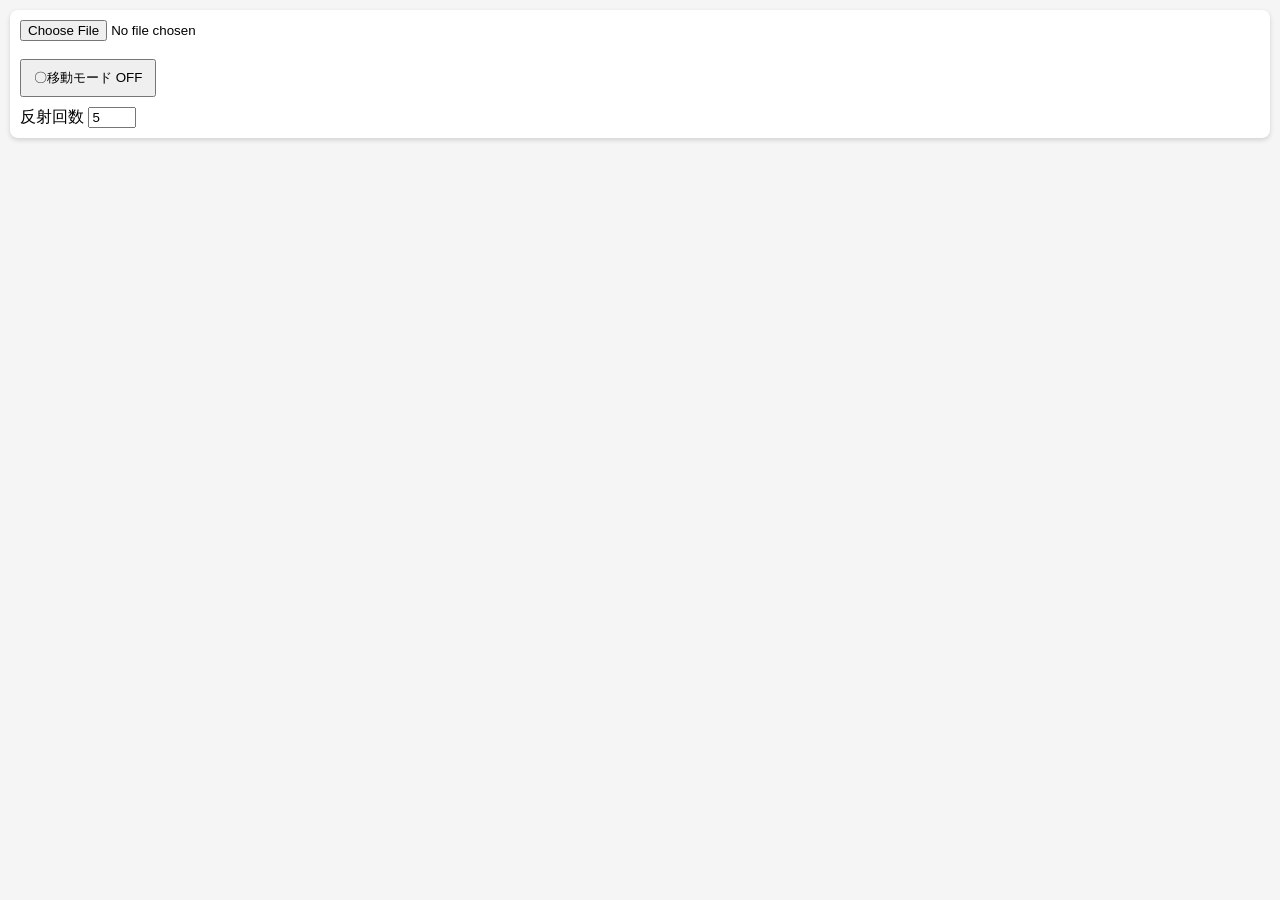
<file: index.html>
<!DOCTYPE html>
<html lang="ja">
<head>
<meta charset="UTF-8">
<meta name="viewport" content="width=device-width, initial-scale=1.0">

<title>モンストガイドシミュレーター</title>

<style>
body{
    margin:0;
    padding:10px;
    font-family:sans-serif;
    background:#f5f5f5;
}

.controls{
    position:sticky;
    top:0;
    z-index:1000;
    background:white;
    padding:10px;
    border-radius:8px;
    box-shadow:0 2px 5px rgba(0,0,0,.15);
}

button{
    padding:8px 12px;
    margin-top:8px;
}

#viewer{
    position:relative;
    display:inline-block;
    margin-top:10px;
}

#stageImage{
    display:block;
    max-width:100%;
}

#guideCanvas{
    position:absolute;
    top:0;
    left:0;
}

.row{
    margin-top:10px;
}
</style>
</head>

<body>

<div class="controls">

<input type="file" id="imageInput">

<div class="row">
<button id="moveBtn">
〇移動モード OFF
</button>
</div>

<div class="row">
反射回数
<input type="number"
       id="bounce"
       value="5"
       min="1"
       max="50">
</div>

</div>

<div id="viewer">

<img id="stageImage">

<canvas id="guideCanvas"></canvas>

</div>

<script>

/* =====================
   調整用設定
===================== */

const CONFIG = {

    field:{
        left:18,
        rightMargin:18,
        top:205,
        bottomMargin:235
    },

    ball:{
        radius:28,
        strokeWidth:4
    },

    guide:{
        color:"#00ff00",
        width:4
    },

    border:{
        color:"rgba(0,0,0,0.25)",
        width:1
    }

};

/* =====================
   初期化
===================== */

const img =
document.getElementById("stageImage");

const canvas =
document.getElementById("guideCanvas");

const ctx =
canvas.getContext("2d");

const bounceInput =
document.getElementById("bounce");

const moveBtn =
document.getElementById("moveBtn");

let moveMode=false;
let draggingBall=false;

let aiming=false;

let aimX=0;
let aimY=0;

const ball={
    x:300,
    y:500
};

/* =====================
   ボタン
===================== */

moveBtn.onclick=()=>{

    moveMode=!moveMode;

    moveBtn.textContent=
    moveMode
    ? "〇移動モード ON"
    : "〇移動モード OFF";

};

/* =====================
   画像読込
===================== */

document
.getElementById("imageInput")
.addEventListener(
"change",
e=>{

    const file=e.target.files[0];

    if(!file) return;

    img.onload=()=>{

        canvas.width =
        img.clientWidth;

        canvas.height =
        img.clientHeight;

        ball.x =
        canvas.width/2;

        ball.y =
        canvas.height*0.8;

        draw();

    };

    img.src =
    URL.createObjectURL(file);

}
);

/* =====================
   描画
===================== */

function draw(){

    ctx.clearRect(
        0,
        0,
        canvas.width,
        canvas.height
    );

    drawFieldBorder();

    if(aiming){

        drawTrajectory();
        drawPullLine();

    }

    drawBall();

}

function drawFieldBorder(){

    const left=
    CONFIG.field.left;

    const right=
    canvas.width-
    CONFIG.field.rightMargin;

    const top=
    CONFIG.field.top;

    const bottom=
    canvas.height-
    CONFIG.field.bottomMargin;

    ctx.beginPath();

    ctx.rect(
        left,
        top,
        right-left,
        bottom-top
    );

    ctx.strokeStyle=
    CONFIG.border.color;

    ctx.lineWidth=
    CONFIG.border.width;

    ctx.stroke();
}

function drawBall(){

    ctx.beginPath();

    ctx.arc(
        ball.x,
        ball.y,
        CONFIG.ball.radius,
        0,
        Math.PI*2
    );

    ctx.strokeStyle="red";

    ctx.lineWidth=
    CONFIG.ball.strokeWidth;

    ctx.stroke();
}

function drawPullLine(){

    ctx.beginPath();

    ctx.moveTo(
        ball.x,
        ball.y
    );

    ctx.lineTo(
        aimX,
        aimY
    );

    ctx.strokeStyle="red";
    ctx.lineWidth=2;
    ctx.stroke();
}

function drawTrajectory(){

    const bounce =
    Number(
        bounceInput.value
    );

    const left=
    CONFIG.field.left;

    const right=
    canvas.width-
    CONFIG.field.rightMargin;

    const top=
    CONFIG.field.top;

    const bottom=
    canvas.height-
    CONFIG.field.bottomMargin;

    /* 引っ張った方向の反対へ飛ぶ */

    const angle =
    Math.atan2(
        ball.y-aimY,
        ball.x-aimX
    );

    let dx =
    Math.cos(angle);

    let dy =
    Math.sin(angle);

    let x=ball.x;
    let y=ball.y;

    ctx.beginPath();
    ctx.moveTo(x,y);

    for(
        let i=0;
        i<bounce;
        i++
    ){

        let tx =
        dx > 0
        ?
        (right-x)/dx
        :
        (left-x)/dx;

        let ty =
        dy > 0
        ?
        (bottom-y)/dy
        :
        (top-y)/dy;

        let t =
        Math.min(
            Math.abs(tx),
            Math.abs(ty)
        );

        x += dx*t;
        y += dy*t;

        ctx.lineTo(
            x,
            y
        );

        if(
            Math.abs(tx)
            <
            Math.abs(ty)
        ){
            dx *= -1;
        }
        else{
            dy *= -1;
        }

    }

    ctx.strokeStyle=
    CONFIG.guide.color;

    ctx.lineWidth=
    CONFIG.guide.width;

    ctx.stroke();
}

/* =====================
   タッチ操作
===================== */

function getPos(e){

    const rect =
    canvas.getBoundingClientRect();

    const touch =
    e.touches[0];

    return{

        x:
        touch.clientX
        -rect.left,

        y:
        touch.clientY
        -rect.top

    };

}

canvas.addEventListener(
"touchstart",
e=>{

    const p =
    getPos(e);

    const d =
    Math.hypot(
        p.x-ball.x,
        p.y-ball.y
    );

    if(moveMode){

        if(
            d <
            CONFIG.ball.radius + 25
        ){

            draggingBall=true;
            e.preventDefault();

        }

        return;
    }

    aiming=true;

    aimX=p.x;
    aimY=p.y;

    draw();

},
{passive:false}
);

canvas.addEventListener(
"touchmove",
e=>{

    const p =
    getPos(e);

    if(moveMode){

        if(!draggingBall)
            return;

        ball.x=p.x;
        ball.y=p.y;

        draw();

        e.preventDefault();
        return;
    }

    if(!aiming)
        return;

    aimX=p.x;
    aimY=p.y;

    draw();

    e.preventDefault();

},
{passive:false}
);

canvas.addEventListener(
"touchend",
()=>{

    draggingBall=false;

});

bounceInput.addEventListener(
"input",
draw
);

window.addEventListener(
"resize",
()=>{

    if(!img.src)
        return;

    canvas.width =
    img.clientWidth;

    canvas.height =
    img.clientHeight;

    draw();

}
);

</script>

</body>
</html>
</file>
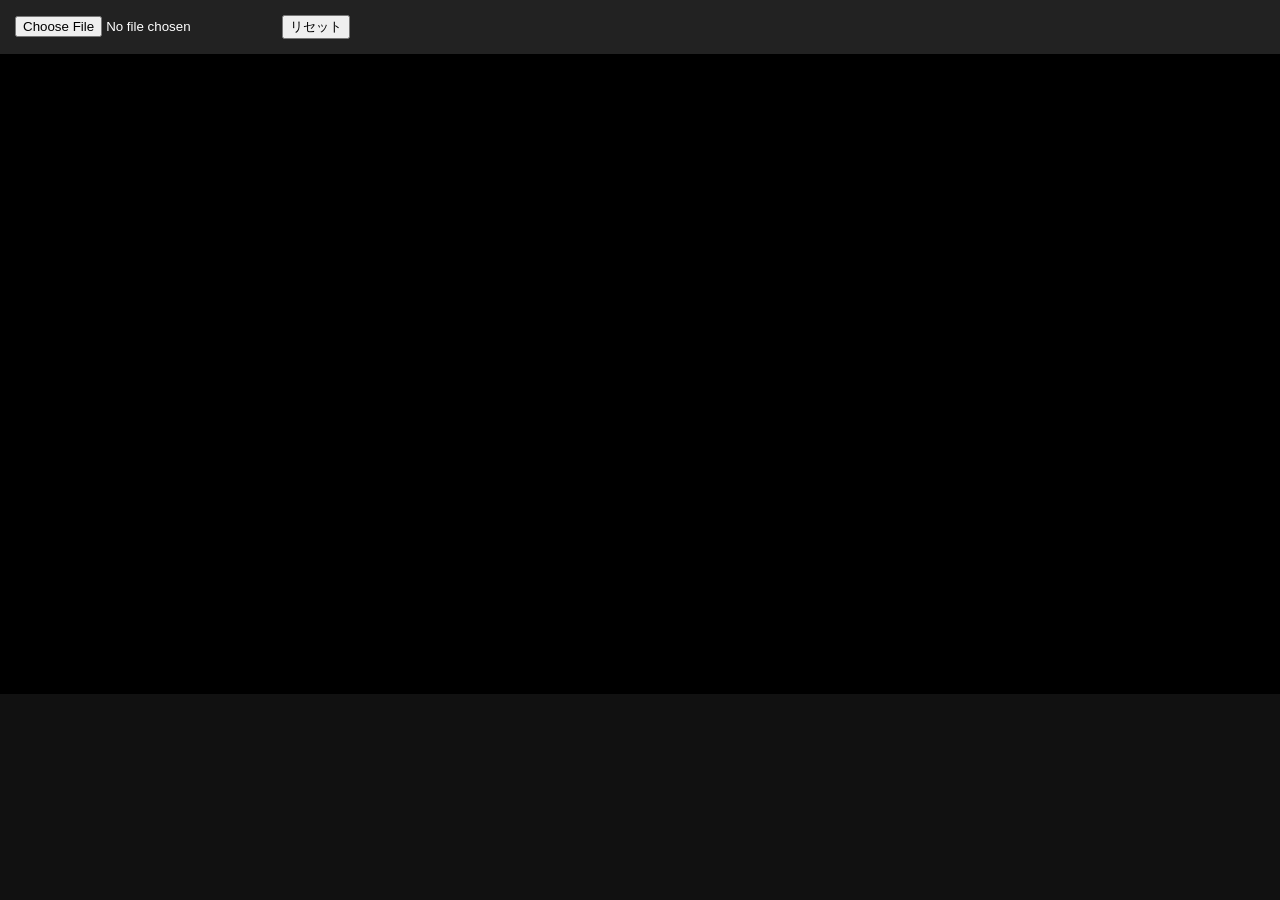
<file: linesimu.html>
<!DOCTYPE html>
<html lang="ja">
<head>
<meta charset="UTF-8">
<meta name="viewport" content="width=device-width, initial-scale=1">
<title>モンスト射線シミュレータ</title>

<style>
body{
    margin:0;
    background:#111;
    color:white;
    font-family:sans-serif;
}

#menu{
    padding:10px;
    background:#222;
}

canvas{
    width:100%;
    display:block;
    background:black;
    touch-action:none;
}

button,input{
    margin:5px;
}
</style>
</head>
<body>

<div id="menu">
    <input type="file" id="imageInput" accept="image/*">
    <button id="resetBtn">リセット</button>
</div>

<canvas id="canvas"></canvas>

<script>

const canvas = document.getElementById("canvas");
const ctx = canvas.getContext("2d");

let bg = null;

let player = null;

let dragging = false;

let guide = [];

function resizeCanvas(w,h){
    canvas.width = w;
    canvas.height = h;
}

function draw(){

    ctx.clearRect(0,0,canvas.width,canvas.height);

    if(bg){
        ctx.drawImage(bg,0,0,canvas.width,canvas.height);
    }

    if(player){

        ctx.fillStyle="red";

        ctx.beginPath();
        ctx.arc(player.x,player.y,20,0,Math.PI*2);
        ctx.fill();
    }

    if(guide.length>1){

        ctx.strokeStyle="cyan";
        ctx.lineWidth=4;

        ctx.beginPath();

        ctx.moveTo(guide[0].x,guide[0].y);

        for(let p of guide){
            ctx.lineTo(p.x,p.y);
        }

        ctx.stroke();
    }
}

document.getElementById("imageInput").addEventListener("change",e=>{

    const file = e.target.files[0];

    if(!file) return;

    const url = URL.createObjectURL(file);

    const img = new Image();

    img.onload=()=>{

        bg=img;

        resizeCanvas(img.width,img.height);

        draw();

        URL.revokeObjectURL(url);

        alert(
          "画像サイズ: "
          + img.width
          + " × "
          + img.height
        );
    };

    img.src=url;
});

canvas.addEventListener("click",e=>{

    if(dragging) return;

    const rect=canvas.getBoundingClientRect();

    player={
        x:(e.clientX-rect.left)*canvas.width/rect.width,
        y:(e.clientY-rect.top)*canvas.height/rect.height
    };

    draw();
});

canvas.addEventListener("pointerdown",e=>{

    if(!player) return;

    dragging=true;
});

canvas.addEventListener("pointermove",e=>{

    if(!dragging) return;

    const rect=canvas.getBoundingClientRect();

    const mx=
    (e.clientX-rect.left)*canvas.width/rect.width;

    const my=
    (e.clientY-rect.top)*canvas.height/rect.height;

    calculateGuide(mx,my);
});

canvas.addEventListener("pointerup",()=>{

    dragging=false;
});

function calculateGuide(mx,my){

    guide=[];

    let x=player.x;
    let y=player.y;

    let dx=x-mx;
    let dy=y-my;

    let len=Math.hypot(dx,dy);

    if(len<1) return;

    dx/=len;
    dy/=len;

    guide.push({x,y});

    for(let i=0;i<20;i++){

        let tx=Infinity;
        let ty=Infinity;

        if(dx>0){
            tx=(canvas.width-x)/dx;
        }

        if(dx<0){
            tx=(0-x)/dx;
        }

        if(dy>0){
            ty=(canvas.height-y)/dy;
        }

        if(dy<0){
            ty=(0-y)/dy;
        }

        const t=Math.min(tx,ty);

        x+=dx*t;
        y+=dy*t;

        guide.push({x,y});

        if(tx<ty){
            dx=-dx;
        }else{
            dy=-dy;
        }
    }

    draw();
}

document.getElementById("resetBtn")
.addEventListener("click",()=>{

    player=null;
    guide=[];

    draw();
});

</script>

</body>
</html>
</file>
